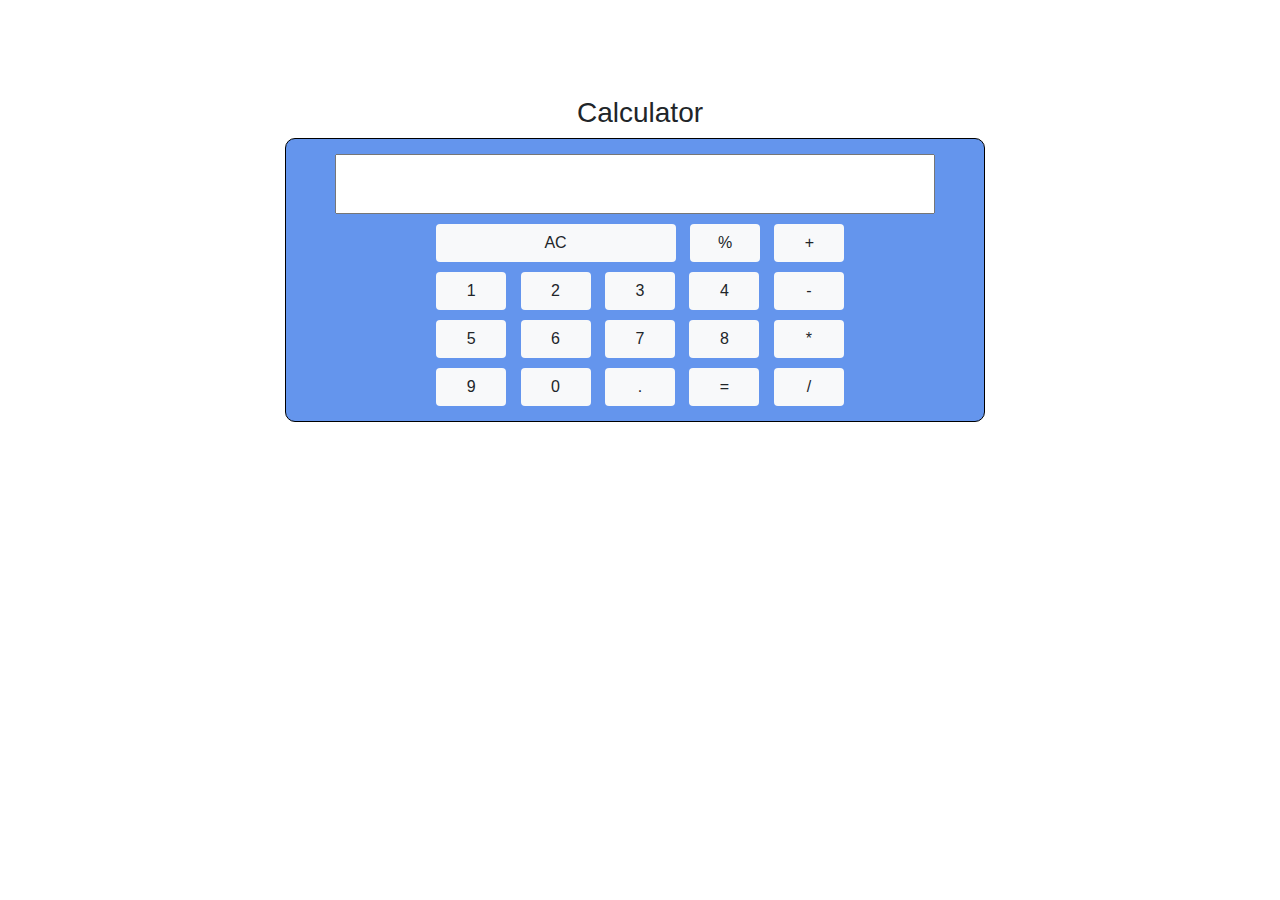
<file: Calculator/index.html>
<!DOCTYPE html>
<html lang="en">
<head>
    <meta charset="UTF-8">
    <meta name="viewport" content="width=device-width, initial-scale=1.0">
    <link rel="stylesheet" href="https://stackpath.bootstrapcdn.com/bootstrap/4.4.1/css/bootstrap.min.css" integrity="sha384-Vkoo8x4CGsO3+Hhxv8T/Q5PaXtkKtu6ug5TOeNV6gBiFeWPGFN9MuhOf23Q9Ifjh" crossorigin="anonymous">
    <link rel="stylesheet" href="style.css">
    <title>Document</title>
</head>
<body>
    
    <div class="container text-center mt-5  pt-5 pb-5">
    
            <h3>Calculator</h3>
            <div class="bor">
                <div class="row">
    
                    <div class="col-12 ">
                      
                        <input type="text" value="" class="inp" id="inputfield">
                        
                    </div>
                
                </div>
        
        
                <div class="row " >
        
                    <div class="col-12">
        
                      
                        
                        <button class="btn bg-light btnclear" onclick="getNum('clear')">AC</button>

                        <button class="btn bg-light" onclick=" getNum('%')">%</button>
        
                        <button class="btn bg-light" onclick="getNum('+')">+</button>
        
                        
        
                    </div>
        
                </div>
        
        
                <div class="row " >
        
                    <div class="col-12">
        
                        <button class="btn bg-light" onclick="getNum(1)">1</button>
                        
                        <button class="btn bg-light" onclick="getNum(2)">2</button>
        
                        <button class="btn bg-light" onclick="getNum(3)">3</button>
        
                        <button class="btn bg-light" onclick="getNum(4)">4</button>
        
                        
                        <button class="btn bg-light " onclick="getNum('-')">-</button>
        
                        
        
                    </div>
        
                </div>
        
                <div class="row">
        
                    <div class="col-12">
                    
                        
                        <button class="btn bg-light" onclick="getNumt(5)">5</button>
        
                        <button class="btn bg-light" onclick="getNum(6)">6</button>
        
                        <button class="btn bg-light" onclick="getNum(7)">7</button>
        
                        <button class="btn bg-light" onclick="getNum(8)">8</button>
        
                        <button class="btn bg-light" onclick=" getNum('*')">*</button>
        
        
                    </div>
                
                </div>
                
            
                
                <div class="row">
        
                    <div class="col-12">
                    
                        
                        <button class="btn bg-light" onclick=" getNum(9)">9</button>
        
                        <button class="btn bg-light" onclick=" getNum(0)">0</button>
        
                        <button class="btn bg-light" onclick=" getNum('.')">.</button>
        
                        <button class="btn bg-light" onclick=" calculate('=')">=</button>
        
                        <button class="btn bg-light" onclick=" getNum('/')">/</button>
        
        
                    </div>
                
                </div>
        
            </div>
    
        
     </div>


</body>
<script src="app.js"></script>
<script src="https://code.jquery.com/jquery-3.4.1.slim.min.js" integrity="sha384-J6qa4849blE2+poT4WnyKhv5vZF5SrPo0iEjwBvKU7imGFAV0wwj1yYfoRSJoZ+n" crossorigin="anonymous"></script>
<script src="https://cdn.jsdelivr.net/npm/popper.js@1.16.0/dist/umd/popper.min.js" integrity="sha384-Q6E9RHvbIyZFJoft+2mJbHaEWldlvI9IOYy5n3zV9zzTtmI3UksdQRVvoxMfooAo" crossorigin="anonymous"></script>
<script src="https://stackpath.bootstrapcdn.com/bootstrap/4.4.1/js/bootstrap.min.js" integrity="sha384-wfSDF2E50Y2D1uUdj0O3uMBJnjuUD4Ih7YwaYd1iqfktj0Uod8GCExl3Og8ifwB6" crossorigin="anonymous"></script>
</html>
</file>
<file: Calculator/style.css>
.inp{

    height: 60px;
    width: 600px;
}


.btn{

    width: 70px;
    margin-left: 10px;
    margin-top: 10px;
}

.bor{
    border: 1px solid black;
    width: 700px;
    margin-left: 200px;
    border-radius: 10px 10px 10px 10px;
    padding-top: 15px;
    padding-bottom: 15px;
    background-color: cornflowerblue;
}

.btnclear{
    width: 240px;
}
</file>
